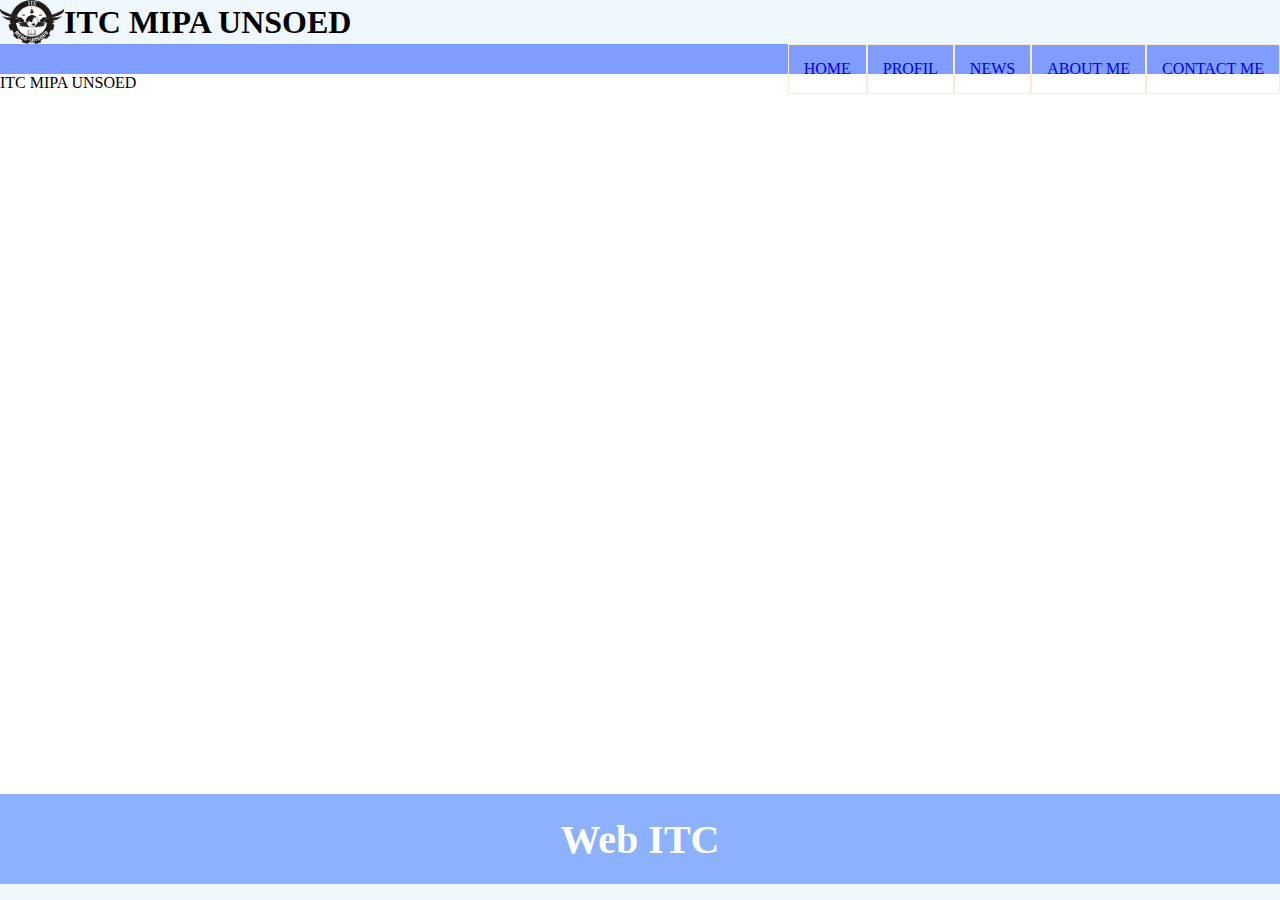
<file: index.html>
<html>
    <head>
        <title>MY WEB</title>
        <link rel="stylesheet" href="style.css" />
    </head>
    <body>      
        <div>
           <a class="a-div">
            <img src="Logo_ITC.png" width="50%" height="50%" class="image-content"/>
            <h1 class="logo">ITC MIPA UNSOED</h1></a>
       </div>
       <!-- Navigation bar -->
       <div class="countainer-navbar">
        <ul>
            <li><a href="index.html">HOME</a></li>
            <li><a href="#">PROFIL</a><ul>
                    <li><a href="history.html">HISTORY</a></li>
                    <li><a href="division.html">DIVISION</a></li>
                    <li><a href="kabinet.html">KABINET</a></li></ul>
            </li>
            <li><a href="news.html">NEWS</a></li>
            <li ><a href="about.html">ABOUT ME</a></li>
            <li><a href="contact_me.html">CONTACT ME</a></li>
        </ul>
       </div>
       <!-- Navigation bar clear -->
    
       <!-- content 1 -->
       <div class="countainer-content">
        <a class="a-content">ITC MIPA UNSOED</a>
       </div>
       <!-- content 1 end -->
 
       <!-- Footer -->
       <div class="countainer-footer">
        <h1 class="hi-footer">Web ITC</h1>
       </div>
       <!-- Footer end -->
    </div>
    </body>
</html>
</file>
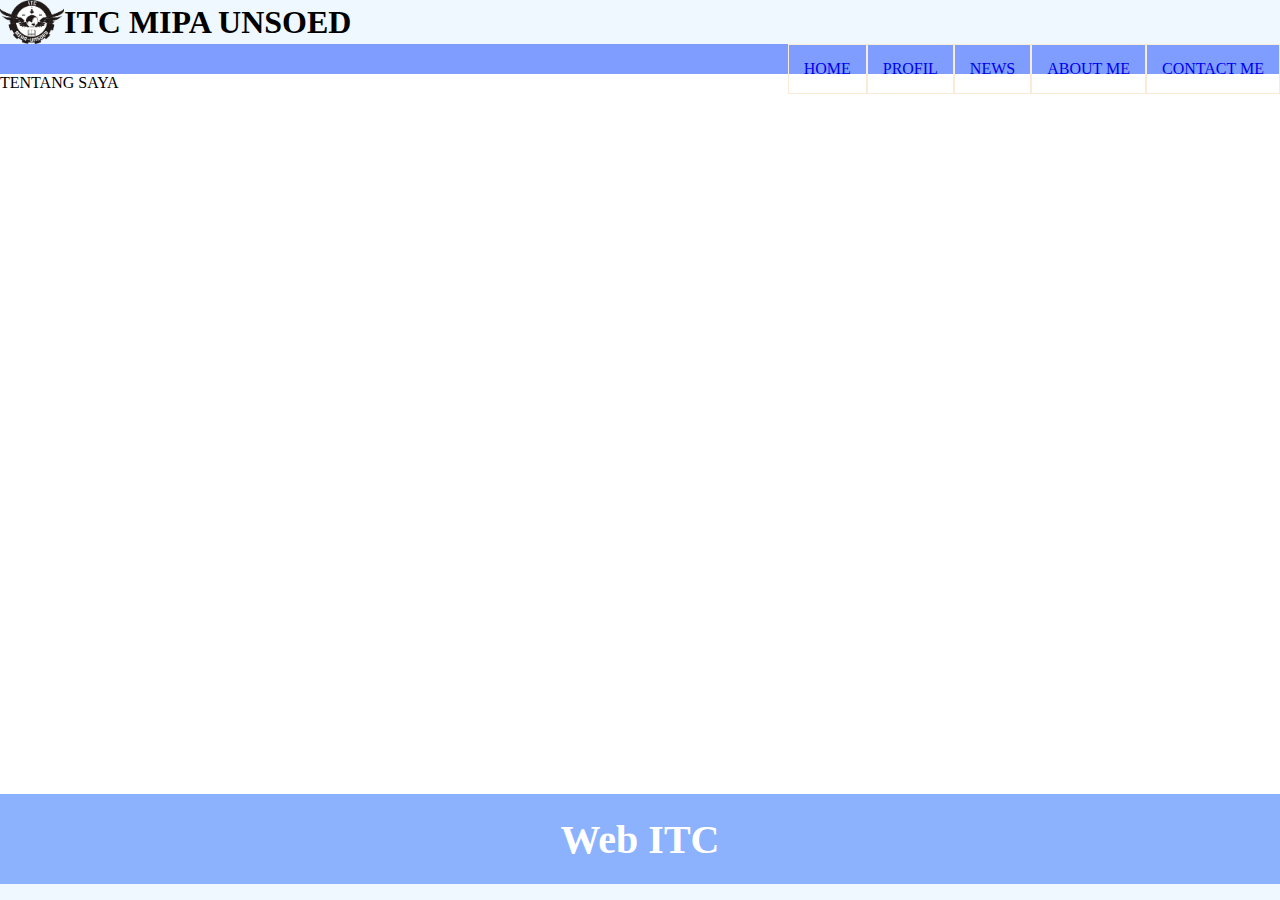
<file: about.html>
<html>
    <head>
        <title>MY WEB</title>
        <link rel="stylesheet" href="style.css" />
    </head>
    <body>      
        <div>
            <a class="a-div">
            <img src="Logo_ITC.png" width="50%" height="50%" class="image-content"/>
            <h1 class="logo">ITC MIPA UNSOED</h1></a>
       <!-- Navigation bar -->
       <div class="countainer-navbar">
        <ul>
            <li><a href="index.html">HOME</a></li>
            <li><a href="#">PROFIL</a><ul>
                    <li><a href="history.html">HISTORY</a></li>
                    <li><a href="division.html">DIVISION</a></li>
                    <li><a href="kabinet.html">KABINET</a></li></ul>
            </li>
            <li><a href="news.html">NEWS</a></li>
            <li ><a href="about.html">ABOUT ME</a></li>
            <li><a href="contact_me.html">CONTACT ME</a></li>
        </ul>
       </div>
       <!-- Navigation bar clear -->
    
       <!-- content 1 -->
       <div class="countainer-content">
        <a class="a-content">TENTANG SAYA</a>
       </div>
       <!-- content 1 end -->
 
       <!-- Footer -->
       <div class="countainer-footer">
        <h1 class="hi-footer">Web ITC</h1>
       </div>
       <!-- Footer end -->
    </div>
    </body>
</html>
</file>
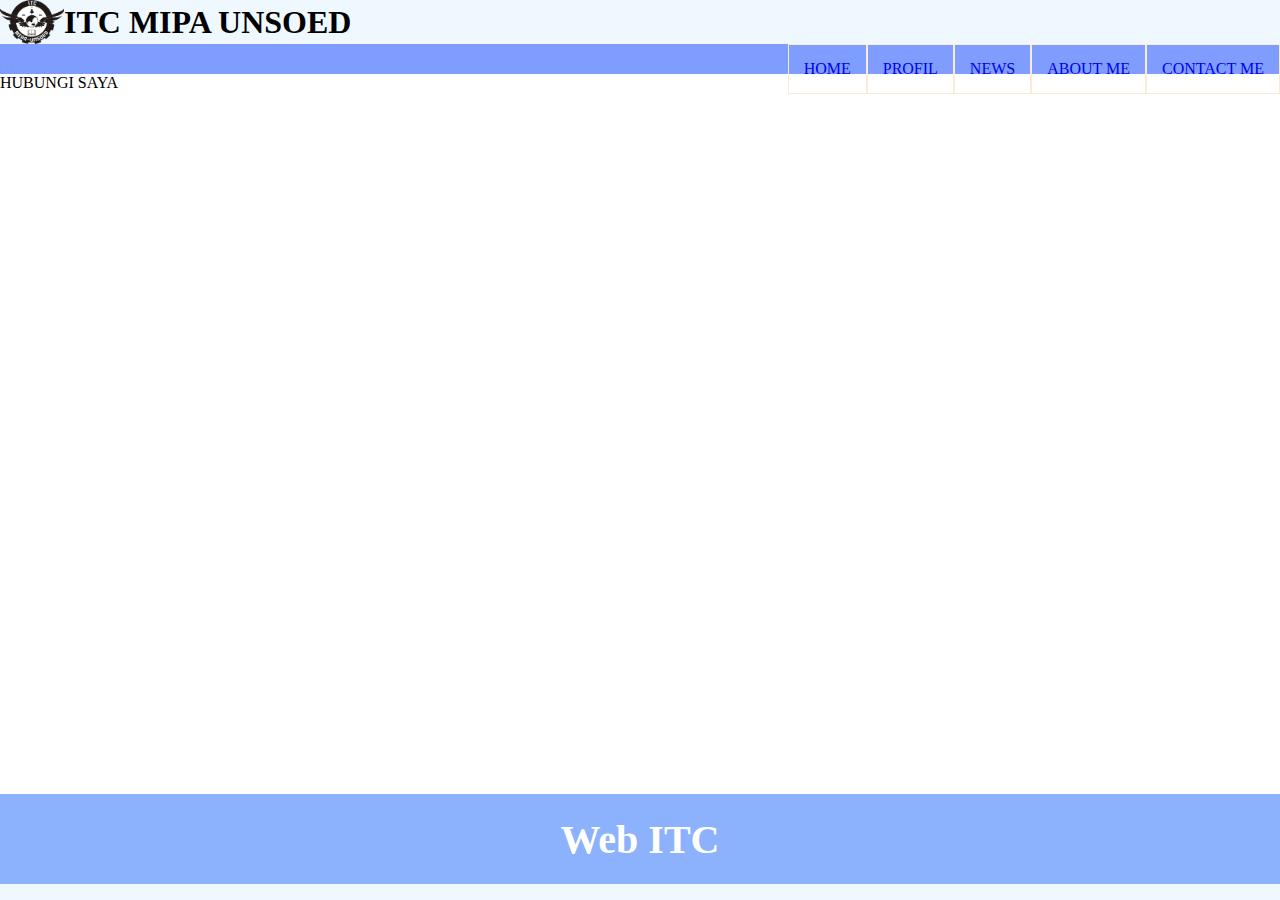
<file: contact_me.html>
<html>
    <head>
        <title>MY WEB</title>
        <link rel="stylesheet" href="style.css" />
    </head>
    <body>      
        <div>
            <a class="a-div">
            <img src="Logo_ITC.png" width="50%" height="50%" class="image-content"/>
            <h1 class="logo">ITC MIPA UNSOED</h1></a>
       <!-- Navigation bar -->
       <div class="countainer-navbar">
        <ul>
            <li><a href="index.html">HOME</a></li>
            <li><a href="#">PROFIL</a><ul>
                    <li><a href="history.html">HISTORY</a></li>
                    <li><a href="division.html">DIVISION</a></li>
                    <li><a href="kabinet.html">KABINET</a></li></ul>
            </li>
            <li><a href="news.html">NEWS</a></li>
            <li ><a href="about.html">ABOUT ME</a></li>
            <li><a href="contact_me.html">CONTACT ME</a></li>
        </ul>
       </div>
       <!-- Navigation bar clear -->
    
       <!-- content 1 -->
       <div class="countainer-content">
           <a class="a-content">HUBUNGI SAYA</a>
       </div>
       <!-- content 1 end -->
 
       <!-- Footer -->
       <div class="countainer-footer">
        <h1 class="hi-footer">Web ITC</h1>
       </div>
       <!-- Footer end -->
    </div>
    </body>
</html>
</file>
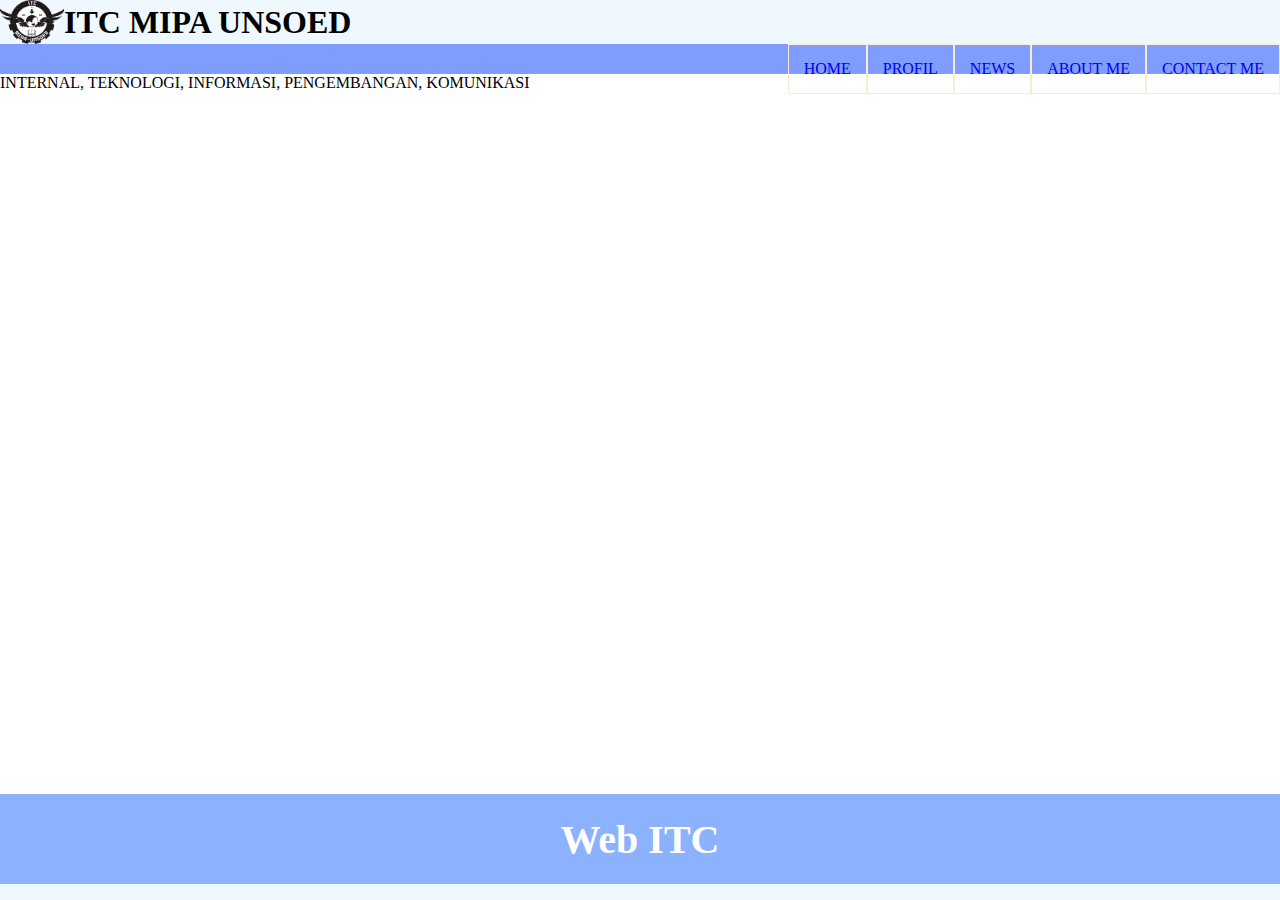
<file: division.html>
<html>
    <head>
        <title>MY WEB</title>
        <link rel="stylesheet" href="style.css" />
    </head>
    <body>      
        <div>
            <a class="a-div">
            <img src="Logo_ITC.png" width="50%" height="50%" class="image-content"/>
            <h1 class="logo">ITC MIPA UNSOED</h1></a>
       <!-- Navigation bar -->
       <div class="countainer-navbar">
        <ul>
            <li><a href="index.html">HOME</a></li>
            <li><a href="#">PROFIL</a><ul>
                    <li><a href="history.html">HISTORY</a></li>
                    <li><a href="division.html">DIVISION</a></li>
                    <li><a href="kabinet.html">KABINET</a></li></ul>
            </li>
            <li><a href="news.html">NEWS</a></li>
            <li ><a href="about.html">ABOUT ME</a></li>
            <li><a href="contact_me.html">CONTACT ME</a></li>
        </ul>
       </div>
       <!-- Navigation bar clear -->
    
       <!-- content 1 -->
       <div class="countainer-content">
        <a class="a-content">INTERNAL, TEKNOLOGI, INFORMASI, PENGEMBANGAN, KOMUNIKASI</a>
       </div>
       <!-- content 1 end -->
 
       <!-- Footer -->
       <div class="countainer-footer">
        <h1 class="hi-footer">Web ITC</h1>
       </div>
       <!-- Footer end -->
    </div>
    </body>
</html>
</file>
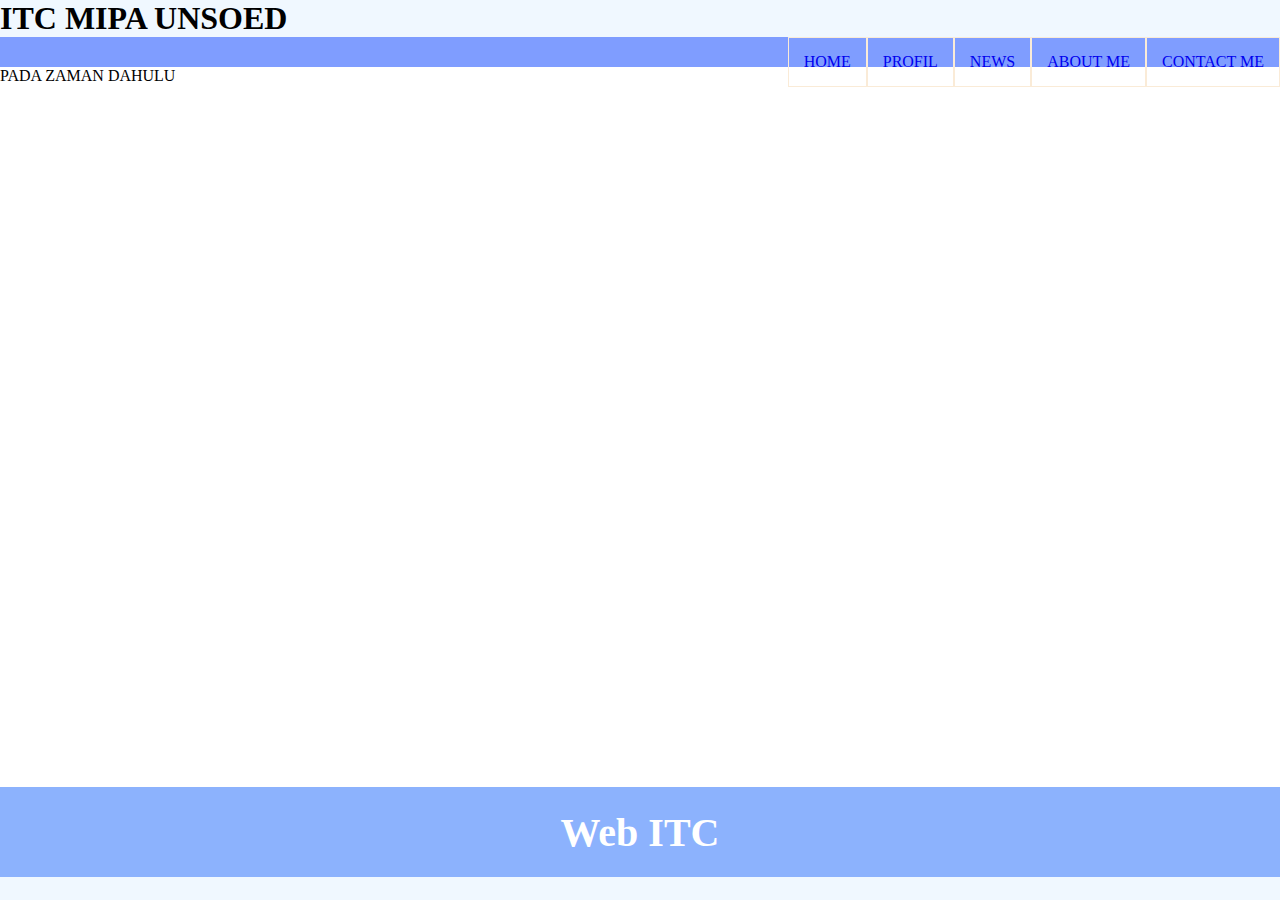
<file: history.html>
<html>
    <head>
        <title>MY WEB</title>
        <link rel="stylesheet" href="style.css" />
    </head>
    <body>      
        <div>
            <h1 class="logo">ITC MIPA UNSOED</h1>
       <!-- Navigation bar -->
       <div class="countainer-navbar">
        <ul>
            <li><a href="index.html">HOME</a></li>
            <li><a href="#">PROFIL</a><ul>
                    <li><a href="history.html">HISTORY</a></li>
                    <li><a href="division.html">DIVISION</a></li>
                    <li><a href="kabinet.html">KABINET</a></li></ul>
            </li>
            <li><a href="news.html">NEWS</a></li>
            <li ><a href="about.html">ABOUT ME</a></li>
            <li><a href="contact_me.html">CONTACT ME</a></li>
        </ul>
       </div>
       <!-- Navigation bar clear -->
    
       <!-- content 1 -->
       <div class="countainer-content">
        <a class="a-content">PADA ZAMAN DAHULU</a>
       </div>
       <!-- content 1 end -->
 
       <!-- Footer -->
       <div class="countainer-footer">
        <h1 class="hi-footer">Web ITC</h1>
       </div>
       <!-- Footer end -->
    </div>
    </body>
</html>
</file>
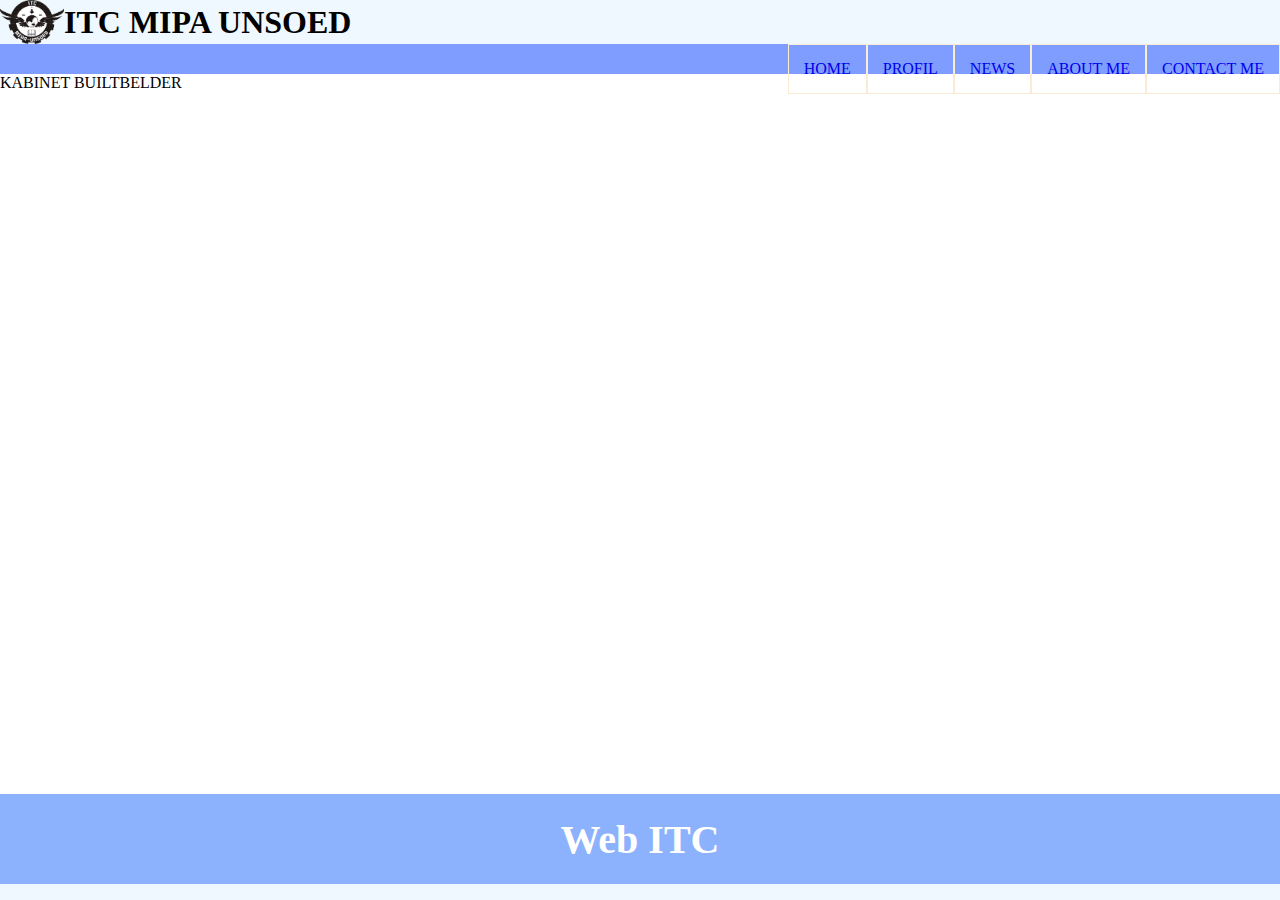
<file: kabinet.html>
<html>
    <head>
        <title>MY WEB</title>
        <link rel="stylesheet" href="style.css" />
    </head>
    <body>      
        <div>
            <a class="a-div">
            <img src="Logo_ITC.png" width="50%" height="50%" class="image-content"/>
            <h1 class="logo">ITC MIPA UNSOED</h1></a>
       <!-- Navigation bar -->
       <div class="countainer-navbar">
        <ul>
            <li><a href="index.html">HOME</a></li>
            <li><a href="#">PROFIL</a><ul>
                    <li><a href="history.html">HISTORY</a></li>
                    <li><a href="division.html">DIVISION</a></li>
                    <li><a href="kabinet.html">KABINET</a></li></ul>
            </li>
            <li><a href="news.html">NEWS</a></li>
            <li ><a href="about.html">ABOUT ME</a></li>
            <li><a href="contact_me.html">CONTACT ME</a></li>
        </ul>
       </div>
       <!-- Navigation bar clear -->
    
       <!-- content 1 -->
       <div class="countainer-content">
        <a class="a-content">KABINET BUILTBELDER</a>
       </div>
       <!-- content 1 end -->
 
       <!-- Footer -->
       <div class="countainer-footer">
        <h1 class="hi-footer">Web ITC</h1>
       </div>
       <!-- Footer end -->
    </div>
    </body>
</html>
</file>
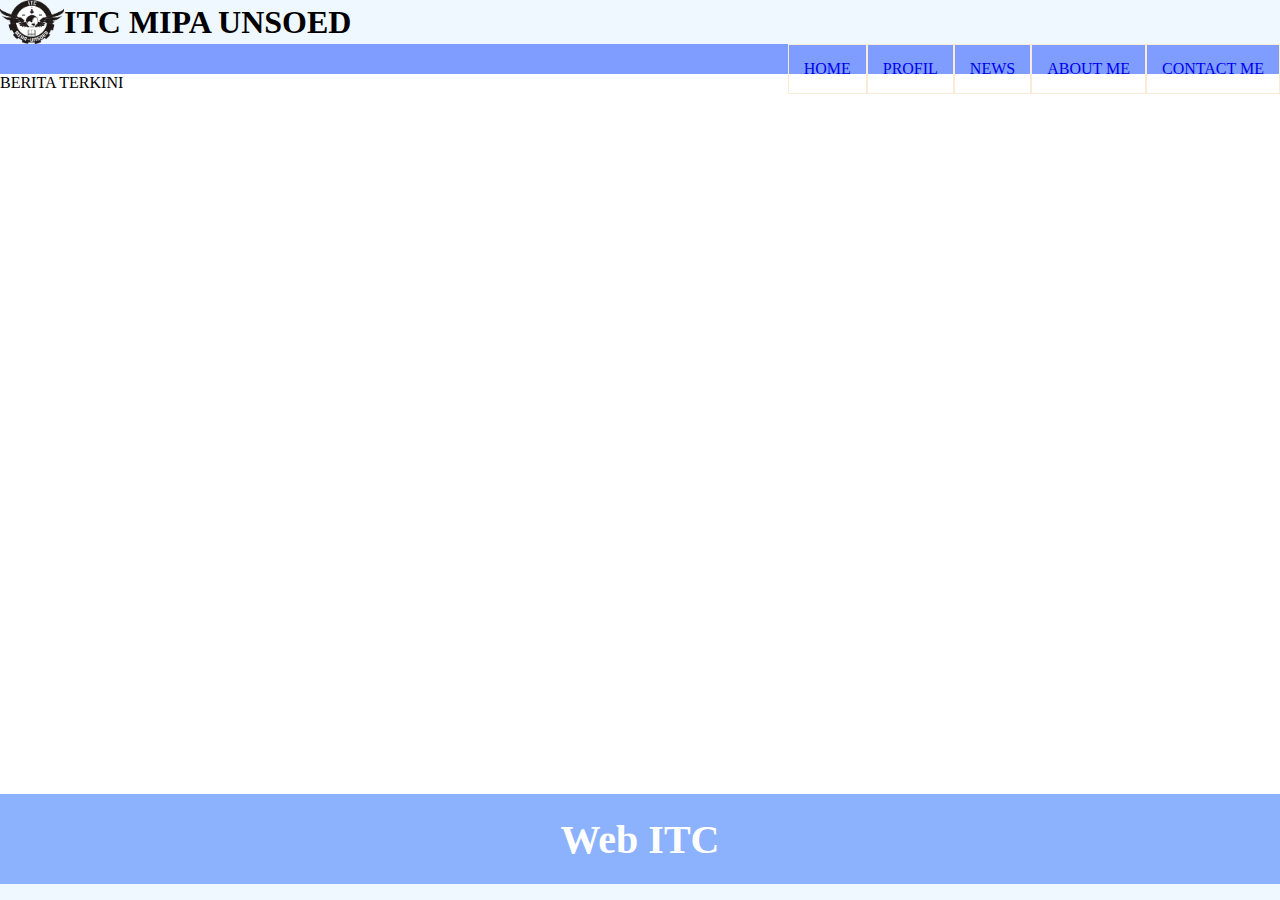
<file: news.html>
<html>
    <head>
        <title>MY WEB</title>
        <link rel="stylesheet" href="style.css" />
    </head>
    <body>      
        <div>
            <a class="a-div">
            <img src="Logo_ITC.png" width="50%" height="50%" class="image-content"/>
            <h1 class="logo">ITC MIPA UNSOED</h1></a>
       <!-- Navigation bar -->
       <div class="countainer-navbar">
        <ul>
            <li><a href="index.html">HOME</a></li>
            <li><a href="#">PROFIL</a><ul>
                    <li><a href="history.html">HISTORY</a></li>
                    <li><a href="division.html">DIVISION</a></li>
                    <li><a href="kabinet.html">KABINET</a></li></ul>
            </li>
            <li><a href="#">NEWS</a></li>
            <li ><a href="about.html">ABOUT ME</a></li>
            <li><a href="contact_me.html">CONTACT ME</a></li>
        </ul>
       </div>
       <!-- Navigation bar clear -->
    
       <!-- content 1 -->
       <div class="countainer-content">
        <a class="a-content">BERITA TERKINI</a>
       </div>
       <!-- content 1 end -->
 
       <!-- Footer -->
       <div class="countainer-footer">
        <h1 class="hi-footer">Web ITC</h1>
       </div>
       <!-- Footer end -->
    </div>
    </body>
</html>
</file>
<file: style.css>
*,
html{
    margin: 0;
    padding:0;
}
body {
    background-color: aliceblue;
}
.a-div{
    display: flex;
    align-items: center;
}
.countainer-navbar{
    background-color: rgb(127, 157, 255);
    display: inline-block;
    width:100%;
    height: 30px;
}
.countainer-navbar ul {
    display: flex;
    align-items: center;
    justify-content: right;
    margin: 0px;
    padding: 0px;
}
.countainer-navbar ul li{
    float: left;
    border: 1px solid antiquewhite;
    list-style-type: none;
   padding: 5px;
    margin: 0px;
    color:blueviolet;
}
.countainer-navbar a{
    display: block;
    padding: 10px;
    text-decoration: none;
}
.countainer-navbar a:hover{
    background-color: rgb(140, 178, 253);
    transition: .2s ease-in-out;
    border-radius: 10px;

}
.countainer-navbar ul ul {
    display: none;
    position:absolute;
    top: 50px;
    list-style-type: none;
}
.countainer-navbar ul li:hover > ul {
    display: block;
}
.countainer-navbar ul li {
    display: list-item;
    position:relative;
    float:none;
}

.countainer-content{
    display:flex;
    justify-content: center;
    align-items: center;
    height: 80vh;
}
.a-content{
    background-color: white;
    height: 80vh;
    width: 200vh;
}
.image-content{
    width: 5%;
    height: 5%;
}

.countainer-footer{
    background-color:  rgb(140, 178, 253);
    width:100%;
    display:flex;
    justify-content: center;
    align-items: center;
    height:10vh ;
}

.hi-footer{
    font-size: 40px;
    color: white;
}
</file>
